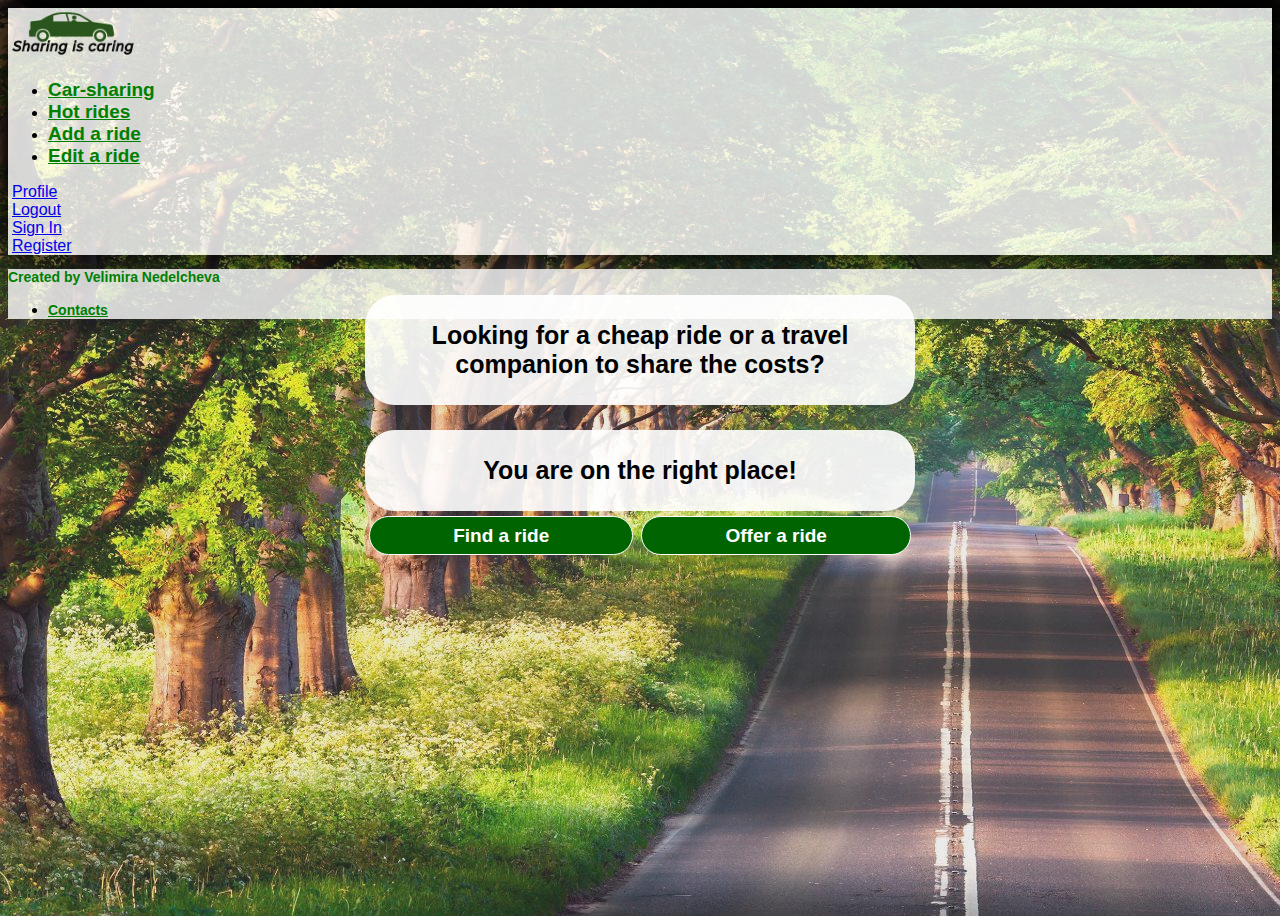
<file: index.html>
<!DOCTYPE html>
<html lang="en">
<head>
    <meta charset="UTF-8">
    <meta http-equiv="X-UA-Compatible" content="IE=edge">
    <meta name="viewport" content="width=device-width, initial-scale=1.0">
    <title>Sharing is caring</title>
    <link href="https://cdn.jsdelivr.net/npm/bootstrap@5.1.3/dist/css/bootstrap.min.css" rel="stylesheet" integrity="sha384-1BmE4kWBq78iYhFldvKuhfTAU6auU8tT94WrHftjDbrCEXSU1oBoqyl2QvZ6jIW3" crossorigin="anonymous">
    <script src="https://cdn.jsdelivr.net/npm/bootstrap@5.1.3/dist/js/bootstrap.bundle.min.js" integrity="sha384-ka7Sk0Gln4gmtz2MlQnikT1wXgYsOg+OMhuP+IlRH9sENBO0LRn5q+8nbTov4+1p" crossorigin="anonymous"></script>
    <link rel="stylesheet" href="style.css">
</head>
<body>
    <!-- A grey horizontal navbar that becomes vertical on small screens -->
    <nav class="navbar navbar-expand-sm bg-light nav">
        <div class="container-fluid">
            <a class="navbar-brand" href="/"><img class="logo" src="/images/LogoMakr-0XtCaB.png" alt=""></a>
        <ul class="navbar-nav">
          <li class="nav-item">
            <a class="nav-link" href="/all-rides.html">Car-sharing</a>
          </li>
          <li class="nav-item">
            <a class="nav-link" href="/hot-rides.html">Hot rides</a>
          </li>
          <li class="nav-item">
            <a class="nav-link" href="/add-ride.html">Add a ride</a>
          </li>
          <li class="nav-item">
            <a class="nav-link" href="/edit-ride.html">Edit a ride</a>
          </li>
          </ul>
            <div class="navbar-nav top-buttons">
              <div class="nav-item-button">
                <a class="btn btn-success" href="/profile.html">Profile</a>  
              </div>
              <div class="nav-item-button">
                <a class="btn btn-success" href="/login.html">Logout</a>  
              </div>
                <div class="nav-item-button">
                  <a class="btn btn-success" href="/login.html">Sign In</a>  
                </div>
                <div class="nav-item-button">
                  <a class="btn btn-success"  href="/register.html">Register</a>  
                </div>
                
            </div>
        </div> 
      </nav>

      <main>
        <div class="main-home">
          <div class="main-content">
            <h1 class="home-main">Looking for a cheap ride or a travel companion to share the costs?</h1>
            <h3 class="home-main">You are on the right place!</h3>
            <div class="main-content-buttons">
            <div class="home-main-button">
              <a class="nav-link-main" href="/all-rides.html">Find a ride</a></div>
            <div class="home-main-button">
              <a class="nav-link-main" href="/add-ride.html">Offer a ride</a></div>
            </div>
          </div>
        </div>
            
      </main>

      <nav class="navbar navbar-expand-sm bg-light fixed-bottom footer">
        <div class="container-fluid">
            <p class="navbar-nav nav-item nav-link footer-text">Created by Velimira Nedelcheva</p>
        <ul class="navbar-nav">
          <li class="nav-item">
            <a class="nav-link footer-text" href="/contact.html">Contacts</a>
          </li>
          </ul>
        </div>
      </nav>
</body>
</html>
</file>
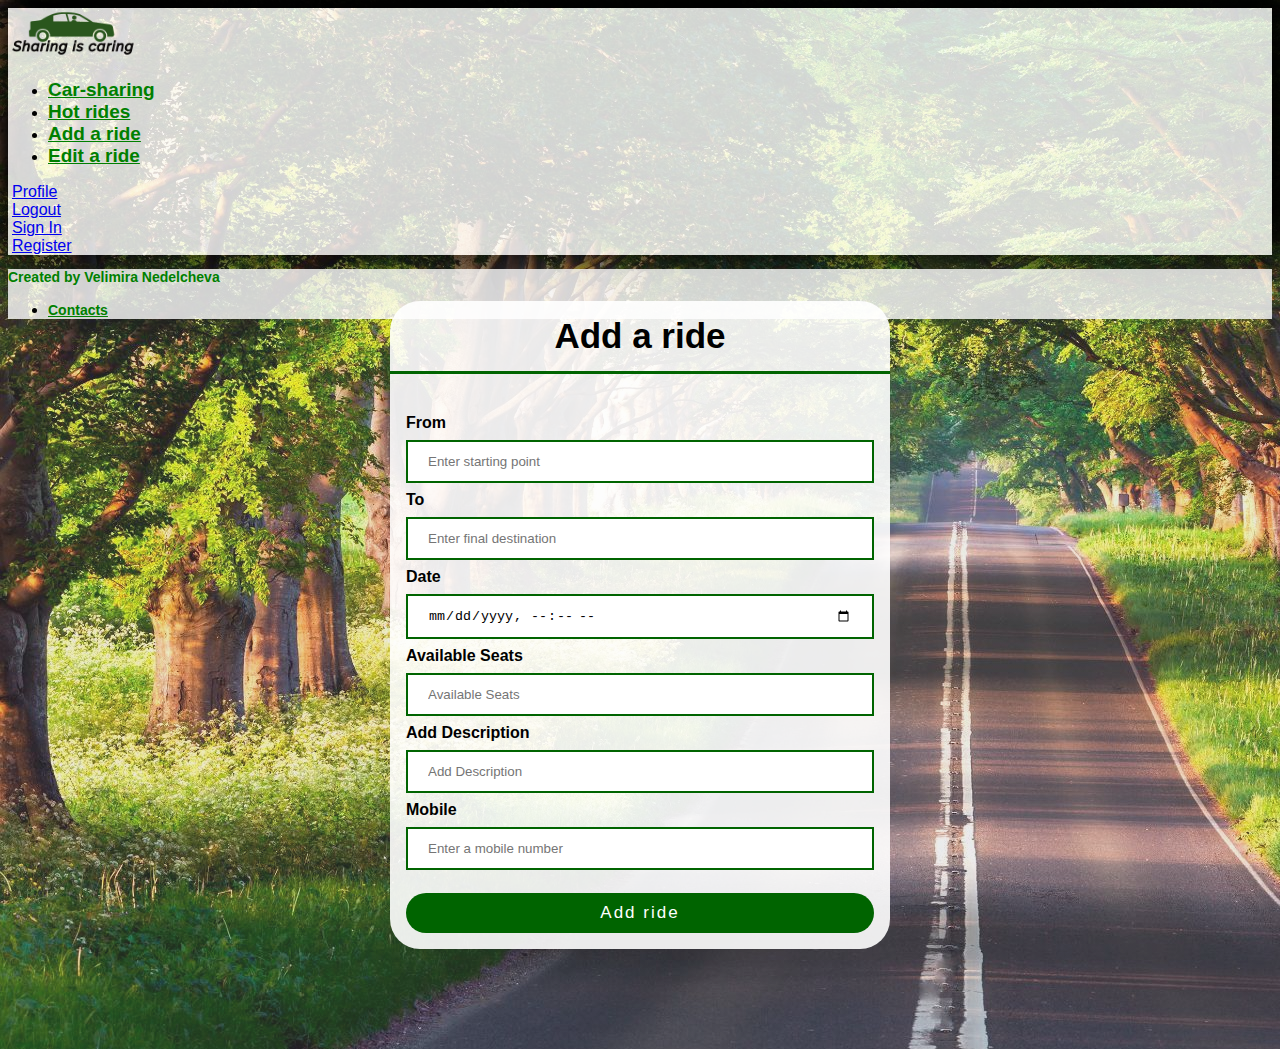
<file: add-ride.html>
<!DOCTYPE html>
<html lang="en">
<head>
    <meta charset="UTF-8">
    <meta http-equiv="X-UA-Compatible" content="IE=edge">
    <meta name="viewport" content="width=device-width, initial-scale=1.0">
    <title>Sharing is caring</title>
    <link href="https://cdn.jsdelivr.net/npm/bootstrap@5.1.3/dist/css/bootstrap.min.css" rel="stylesheet" integrity="sha384-1BmE4kWBq78iYhFldvKuhfTAU6auU8tT94WrHftjDbrCEXSU1oBoqyl2QvZ6jIW3" crossorigin="anonymous">
    <script src="https://cdn.jsdelivr.net/npm/bootstrap@5.1.3/dist/js/bootstrap.bundle.min.js" integrity="sha384-ka7Sk0Gln4gmtz2MlQnikT1wXgYsOg+OMhuP+IlRH9sENBO0LRn5q+8nbTov4+1p" crossorigin="anonymous"></script>
    <link rel="stylesheet" href="style.css">
</head>
<body>
    <!-- A grey horizontal navbar that becomes vertical on small screens -->
    <nav class="navbar navbar-expand-sm bg-light nav">
        <div class="container-fluid">
            <a class="navbar-brand" href="/"><img class="logo" src="/images/LogoMakr-0XtCaB.png" alt=""></a>
        <ul class="navbar-nav">
            <li class="nav-item">
                <a class="nav-link" href="/all-rides.html">Car-sharing</a>
              </li>
              <li class="nav-item">
                <a class="nav-link" href="/hot-rides.html">Hot rides</a>
              </li>
              <li class="nav-item">
                <a class="nav-link" href="/add-ride.html">Add a ride</a>
              </li>
              <li class="nav-item">
                <a class="nav-link" href="/edit-ride.html">Edit a ride</a>
              </li>
          </ul>
            <div class="navbar-nav top-buttons">
                <div class="nav-item-button">
                    <a class="btn btn-success" href="/profile.html">Profile</a>  
                  </div>
                  <div class="nav-item-button">
                    <a class="btn btn-success" href="/login.html">Logout</a>  
                  </div>
                <div class="nav-item-button">
                  <a class="btn btn-success" href="/login.html">Sign In</a>  
                </div>
                <div class="nav-item-button">
                  <a class="btn btn-success"  href="/register.html">Register</a>  
                </div>
                
            </div>
        </div> 
      </nav>

      <main>
        <div class="main-home">
          <form action="action_page.php" method="post">
            <h1 class="title">Add a ride</h1>
              <div class="container">
                <label for="from"><b>From</b></label>
                <input type="text" placeholder="Enter starting point" name="from" required>
            
                <label for="to"><b>To</b></label>
                <input type="text" placeholder="Enter final destination" name="to" required>

                <label for="date"><b>Date</b></label>
                <input type="datetime-local" name="date" required>

                <label for="seats"><b>Available Seats</b></label>
                <input type="number" placeholder="Available Seats" name="seats" required>

                <label for="description"><b>Add Description</b></label>
                <input type="text" placeholder="Add Description" name="description" required>

                <label for="mobile"><b>Mobile</b></label>
                <input type="text" placeholder="Enter a mobile number" name="mobile" required>
            
                <button class="button-submit" type="submit">Add ride</button>
            </form>
        </div>
          
    </main>

      <nav class="navbar navbar-expand-sm bg-light fixed-bottom footer">
        <div class="container-fluid">
            <p class="navbar-nav nav-item nav-link footer-text">Created by Velimira Nedelcheva</p>
        <ul class="navbar-nav">
          <li class="nav-item">
            <a class="nav-link footer-text" href="/contact.html">Contacts</a>
          </li>
          </ul>
        </div>
      </nav>
</body>
</html>
</file>
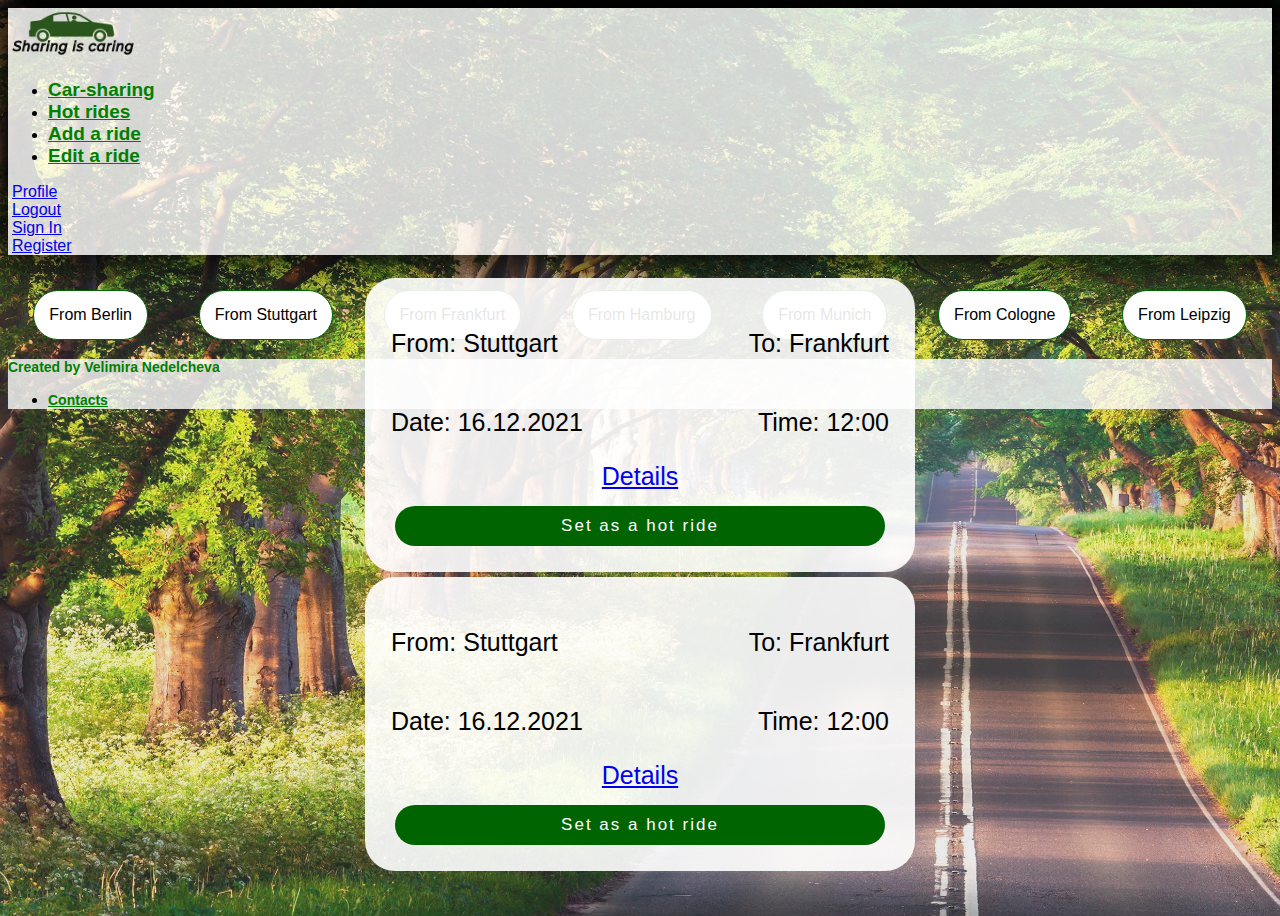
<file: all-rides.html>
<!DOCTYPE html>
<html lang="en">

<head>
    <meta charset="UTF-8">
    <meta http-equiv="X-UA-Compatible" content="IE=edge">
    <meta name="viewport" content="width=device-width, initial-scale=1.0">
    <title>Sharing is caring</title>
    <link href="https://cdn.jsdelivr.net/npm/bootstrap@5.1.3/dist/css/bootstrap.min.css" rel="stylesheet"
        integrity="sha384-1BmE4kWBq78iYhFldvKuhfTAU6auU8tT94WrHftjDbrCEXSU1oBoqyl2QvZ6jIW3" crossorigin="anonymous">
    <script src="https://cdn.jsdelivr.net/npm/bootstrap@5.1.3/dist/js/bootstrap.bundle.min.js"
        integrity="sha384-ka7Sk0Gln4gmtz2MlQnikT1wXgYsOg+OMhuP+IlRH9sENBO0LRn5q+8nbTov4+1p"
        crossorigin="anonymous"></script>
    <link rel="stylesheet" href="style.css">
</head>

<body>
    <!-- A grey horizontal navbar that becomes vertical on small screens -->
    <nav class="navbar navbar-expand-sm bg-light nav">
        <div class="container-fluid">
            <a class="navbar-brand" href="/"><img class="logo" src="/images/LogoMakr-0XtCaB.png" alt=""></a>
            <ul class="navbar-nav">
                <li class="nav-item">
                    <a class="nav-link" href="/all-rides.html">Car-sharing</a>
                </li>
                <li class="nav-item">
                    <a class="nav-link" href="/hot-rides.html">Hot rides</a>
                  </li>
                <li class="nav-item">
                    <a class="nav-link" href="/add-ride.html">Add a ride</a>
                </li>
                <li class="nav-item">
                    <a class="nav-link" href="/edit-ride.html">Edit a ride</a>
                </li>
            </ul>
            <div class="navbar-nav top-buttons">
                <div class="nav-item-button">
                    <a class="btn btn-success" href="/profile.html">Profile</a>
                </div>
                <div class="nav-item-button">
                    <a class="btn btn-success" href="/login.html">Logout</a>
                </div>
                <div class="nav-item-button">
                    <a class="btn btn-success" href="/login.html">Sign In</a>
                </div>
                <div class="nav-item-button">
                    <a class="btn btn-success" href="/register.html">Register</a>
                </div>

            </div>
        </div>
    </nav>

    <main>
        <div class="main-categiries">
            <div class="cat">From Berlin</div>
            <div class="cat">From Stuttgart</div>
            <div class="cat">From Frankfurt</div>
            <div class="cat">From Hamburg</div>
            <div class="cat">From Munich</div>
            <div class="cat">From Cologne</div>
            <div class="cat">From Leipzig</div>
        </div>
        <div class="main-home">

            <div class="main-content">
                <div class="home-main">
                    <div class="direction">
                        <p>From: Stuttgart </p>
                        <p>To: Frankfurt</p>
                    </div>
                    <div class="direction">
                        <p>Date: 16.12.2021</p>
                        <p>Time: 12:00</p>
                    </div>
                    <div class="nav-item-button">
                        <a class="btn btn-success" href="/details.html">Details</a>
                        <button class="button-submit" type="submit">Set as a hot ride</button>
                    </div>
                </div>
                <div class="home-main">
                    <div class="direction">
                        <p>From: Stuttgart </p>
                        <p>To: Frankfurt</p>
                    </div>
                    <div class="direction">
                        <p>Date: 16.12.2021</p>
                        <p>Time: 12:00</p>
                    </div>
                    <div class="nav-item-button">
                        <a class="btn btn-success" href="/details.html">Details</a>
                        <button class="button-submit" type="submit">Set as a hot ride</button>
                    </div>
                </div>
            </div>
        </div>

    </main>

    <nav class="navbar navbar-expand-sm bg-light fixed-bottom footer">
        <div class="container-fluid">
            <p class="navbar-nav nav-item nav-link footer-text">Created by Velimira Nedelcheva</p>
            <ul class="navbar-nav">
                <li class="nav-item">
                    <a class="nav-link footer-text" href="/contact.html">Contacts</a>
                </li>
            </ul>
        </div>
    </nav>
</body>

</html>
</file>
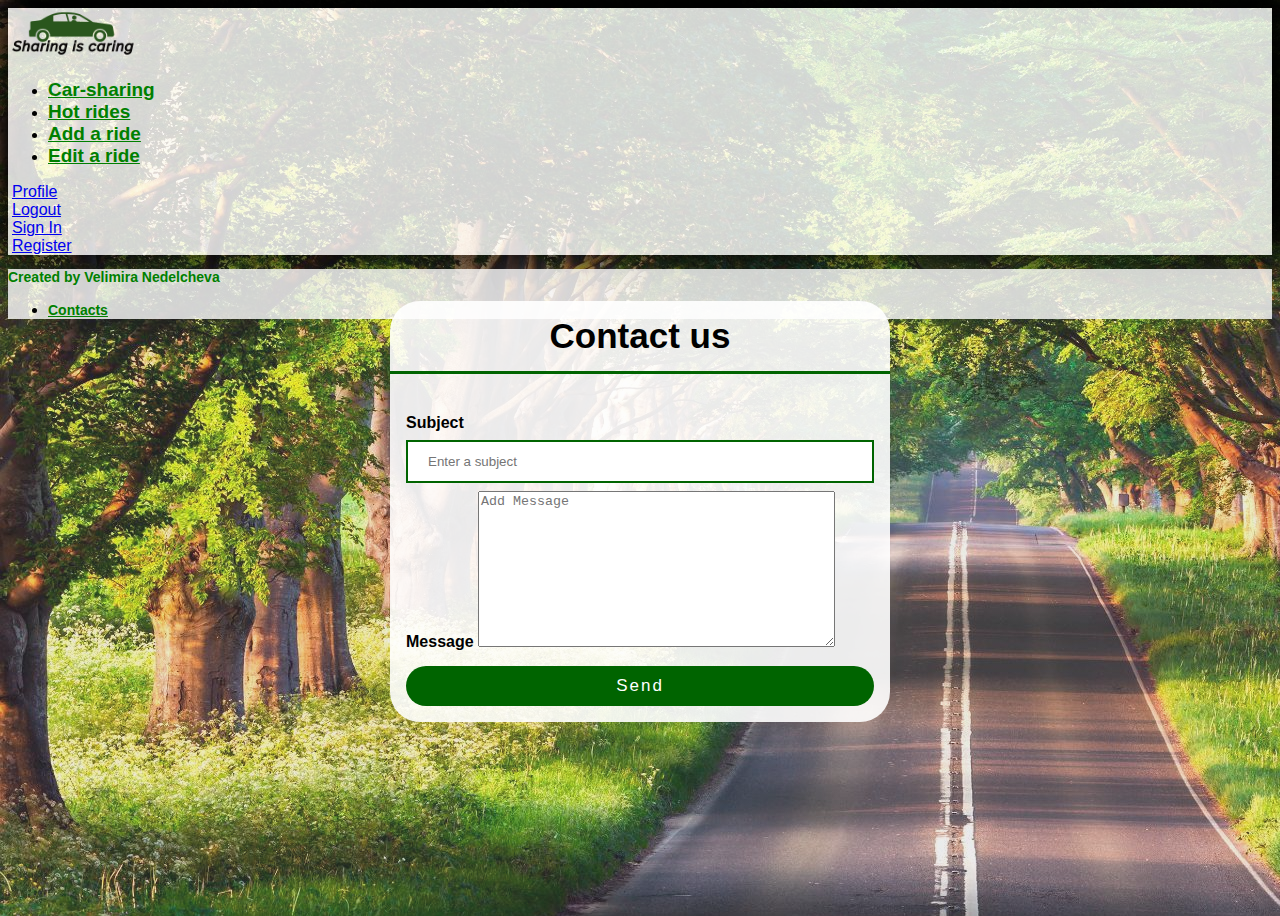
<file: contact.html>
<!DOCTYPE html>
<html lang="en">
<head>
    <meta charset="UTF-8">
    <meta http-equiv="X-UA-Compatible" content="IE=edge">
    <meta name="viewport" content="width=device-width, initial-scale=1.0">
    <title>Sharing is caring</title>
    <link href="https://cdn.jsdelivr.net/npm/bootstrap@5.1.3/dist/css/bootstrap.min.css" rel="stylesheet" integrity="sha384-1BmE4kWBq78iYhFldvKuhfTAU6auU8tT94WrHftjDbrCEXSU1oBoqyl2QvZ6jIW3" crossorigin="anonymous">
    <script src="https://cdn.jsdelivr.net/npm/bootstrap@5.1.3/dist/js/bootstrap.bundle.min.js" integrity="sha384-ka7Sk0Gln4gmtz2MlQnikT1wXgYsOg+OMhuP+IlRH9sENBO0LRn5q+8nbTov4+1p" crossorigin="anonymous"></script>
    <link rel="stylesheet" href="style.css">
</head>
<body>
    <!-- A grey horizontal navbar that becomes vertical on small screens -->
    <nav class="navbar navbar-expand-sm bg-light nav">
        <div class="container-fluid">
            <a class="navbar-brand" href="/"><img class="logo" src="/images/LogoMakr-0XtCaB.png" alt=""></a>
        <ul class="navbar-nav">
            <li class="nav-item">
                <a class="nav-link" href="/all-rides.html">Car-sharing</a>
              </li>
              <li class="nav-item">
                <a class="nav-link" href="/hot-rides.html">Hot rides</a>
              </li>
              <li class="nav-item">
                <a class="nav-link" href="/add-ride.html">Add a ride</a>
              </li>
              <li class="nav-item">
                <a class="nav-link" href="/edit-ride.html">Edit a ride</a>
              </li>
          </ul>
            <div class="navbar-nav top-buttons"><div class="nav-item-button">
                <a class="btn btn-success" href="/profile.html">Profile</a>  
              </div>
              <div class="nav-item-button">
                <a class="btn btn-success" href="/login.html">Logout</a>  
              </div>
                <div class="nav-item-button">
                  <a class="btn btn-success" href="/login.html">Sign In</a>  
                </div>
                <div class="nav-item-button">
                  <a class="btn btn-success"  href="/register.html">Register</a>  
                </div>
                
            </div>
        </div> 
      </nav>

      <main>
        <div class="main-home">
          <form action="action_page.php" method="post">
            <h1 class="title">Contact us</h1>
              <div class="container">
                <label for="subject"><b>Subject</b></label>
                <input type="text" placeholder="Enter a subject" name="subject" required>

                <label for="message"><b>Message</b></label>
                <textarea name="message" cols="42" rows="10" placeholder="Add Message"></textarea>
            
                <button class="button-submit" type="submit">Send</button>
            </form>
        </div>
          
    </main>

      <nav class="navbar navbar-expand-sm bg-light fixed-bottom footer">
        <div class="container-fluid">
            <p class="navbar-nav nav-item nav-link footer-text">Created by Velimira Nedelcheva</p>
        <ul class="navbar-nav">
          <li class="nav-item">
            <a class="nav-link footer-text" href="/contact.html">Contacts</a>
          </li>
          </ul>
        </div>
      </nav>
</body>
</html>
</file>
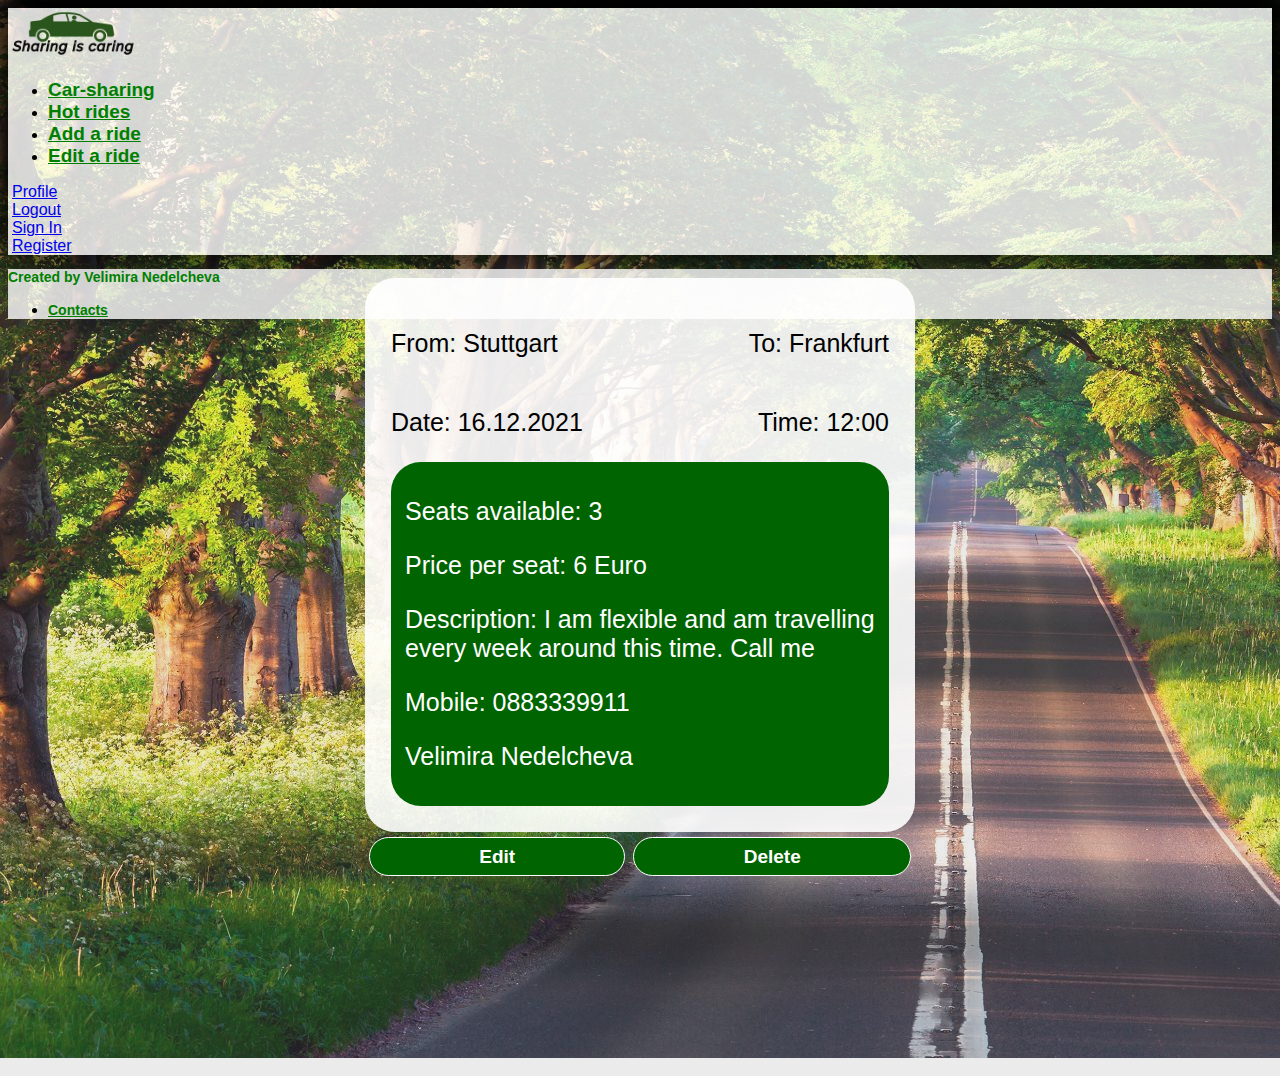
<file: details.html>
<!DOCTYPE html>
<html lang="en">

<head>
    <meta charset="UTF-8">
    <meta http-equiv="X-UA-Compatible" content="IE=edge">
    <meta name="viewport" content="width=device-width, initial-scale=1.0">
    <title>Sharing is caring</title>
    <link href="https://cdn.jsdelivr.net/npm/bootstrap@5.1.3/dist/css/bootstrap.min.css" rel="stylesheet"
        integrity="sha384-1BmE4kWBq78iYhFldvKuhfTAU6auU8tT94WrHftjDbrCEXSU1oBoqyl2QvZ6jIW3" crossorigin="anonymous">
    <script src="https://cdn.jsdelivr.net/npm/bootstrap@5.1.3/dist/js/bootstrap.bundle.min.js"
        integrity="sha384-ka7Sk0Gln4gmtz2MlQnikT1wXgYsOg+OMhuP+IlRH9sENBO0LRn5q+8nbTov4+1p"
        crossorigin="anonymous"></script>
    <link rel="stylesheet" href="style.css">
</head>

<body>
    <!-- A grey horizontal navbar that becomes vertical on small screens -->
    <nav class="navbar navbar-expand-sm bg-light nav">
        <div class="container-fluid">
            <a class="navbar-brand" href="/"><img class="logo" src="/images/LogoMakr-0XtCaB.png" alt=""></a>
            <ul class="navbar-nav">
                <li class="nav-item">
                    <a class="nav-link" href="/all-rides.html">Car-sharing</a>
                </li>
                <li class="nav-item">
                    <a class="nav-link" href="/hot-rides.html">Hot rides</a>
                  </li>
                <li class="nav-item">
                    <a class="nav-link" href="/add-ride.html">Add a ride</a>
                </li>
                <li class="nav-item">
                    <a class="nav-link" href="/edit-ride.html">Edit a ride</a>
                </li>
            </ul>
            <div class="navbar-nav top-buttons">
                <div class="nav-item-button">
                    <a class="btn btn-success" href="/profile.html">Profile</a>
                </div>
                <div class="nav-item-button">
                    <a class="btn btn-success" href="/login.html">Logout</a>
                </div>
                <div class="nav-item-button">
                    <a class="btn btn-success" href="/login.html">Sign In</a>
                </div>
                <div class="nav-item-button">
                    <a class="btn btn-success" href="/register.html">Register</a>
                </div>

            </div>
        </div>
    </nav>

    <main>
        <div class="main-home">
            <div class="main-content">
                <div class="home-main">
                    <div>
                        
                    </div>
                    <div class="direction">
                        <p>From: Stuttgart </p>
                        <p>To: Frankfurt</p>
                    </div>
                    <div class="direction">
                        <p>Date: 16.12.2021</p>
                        <p>Time: 12:00</p>
                    </div>
                    <div class="details">
                        <p>Seats available: 3</p>
                        <p>Price per seat: 6 Euro</p>
                        <p>Description: I am flexible and am travelling every week around this time. Call me</p>
                        <p>Mobile: 0883339911</p>
                        <p>Velimira Nedelcheva</p>
                    </div>

                </div>
                <div class="main-content-buttons">
                    <div class="home-main-button">
                      <a class="nav-link-main" href="/edit-ride.html">Edit</a></div>
                    <div class="home-main-button">
                      <a class="nav-link-main" href="/add-ride.html">Delete</a></div>
                    </div>
                  </div>
            </div>
        </div>

        <nav class="navbar navbar-expand-sm bg-light fixed-bottom footer">
            <div class="container-fluid">
                <p class="navbar-nav nav-item nav-link footer-text">Created by Velimira Nedelcheva</p>
                <ul class="navbar-nav">
                    <li class="nav-item">
                        <a class="nav-link footer-text" href="/contact.html">Contacts</a>
                    </li>
                </ul>
            </div>
        </nav>
</body>

</html>
</file>
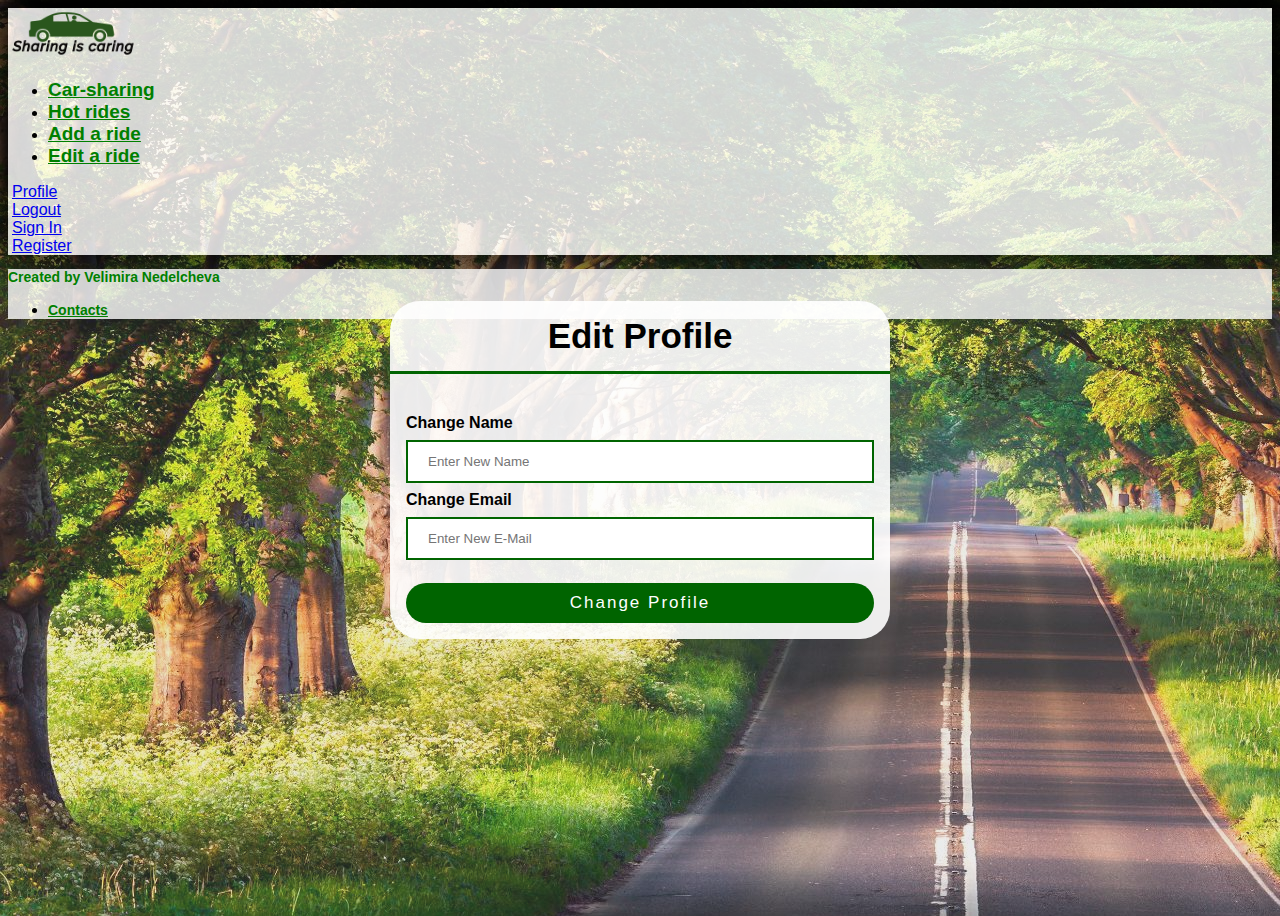
<file: edit-profile.html>
<!DOCTYPE html>
<html lang="en">
<head>
    <meta charset="UTF-8">
    <meta http-equiv="X-UA-Compatible" content="IE=edge">
    <meta name="viewport" content="width=device-width, initial-scale=1.0">
    <title>Sharing is caring</title>
    <link href="https://cdn.jsdelivr.net/npm/bootstrap@5.1.3/dist/css/bootstrap.min.css" rel="stylesheet" integrity="sha384-1BmE4kWBq78iYhFldvKuhfTAU6auU8tT94WrHftjDbrCEXSU1oBoqyl2QvZ6jIW3" crossorigin="anonymous">
    <script src="https://cdn.jsdelivr.net/npm/bootstrap@5.1.3/dist/js/bootstrap.bundle.min.js" integrity="sha384-ka7Sk0Gln4gmtz2MlQnikT1wXgYsOg+OMhuP+IlRH9sENBO0LRn5q+8nbTov4+1p" crossorigin="anonymous"></script>
    <link rel="stylesheet" href="style.css">
</head>
<body>
    <!-- A grey horizontal navbar that becomes vertical on small screens -->
    <nav class="navbar navbar-expand-sm bg-light nav">
        <div class="container-fluid">
            <a class="navbar-brand" href="/"><img class="logo" src="/images/LogoMakr-0XtCaB.png" alt=""></a>
        <ul class="navbar-nav">
          <li class="nav-item">
            <a class="nav-link" href="/all-rides.html">Car-sharing</a>
          </li>
          <li class="nav-item">
            <a class="nav-link" href="/hot-rides.html">Hot rides</a>
          </li>
          <li class="nav-item">
            <a class="nav-link" href="/add-ride.html">Add a ride</a>
          </li>
          <li class="nav-item">
            <a class="nav-link" href="/edit-ride.html">Edit a ride</a>
          </li>
          </ul>
            <div class="navbar-nav top-buttons">
                <div class="nav-item-button">
                    <a class="btn btn-success" href="/profile.html">Profile</a>  
                  </div>
                  <div class="nav-item-button">
                    <a class="btn btn-success" href="/login.html">Logout</a>  
                  </div>
                <div class="nav-item-button">
                  <a class="btn btn-success" href="/login.html">Sign In</a>  
                </div>
                <div class="nav-item-button">
                  <a class="btn btn-success"  href="/register.html">Register</a>  
                </div>
                
            </div>
        </div> 
      </nav>

      <main>
          <div class="main-home">
            <form action="action_page.php" method="post">
              <h1 class="title">Edit Profile</h1>
                <div class="container">
                    <label for="uname"><b>Change Name</b></label>
                    <input type="text" placeholder="Enter New Name" name="uname" >
              
                    <label for="email"><b>Change Email</b></label>
                    <input type="email" placeholder="Enter New E-Mail" name="email" >
              
                  <button class="button-submit" type="submit">Change Profile</button>
              </form>
          </div>
            
      </main>

      <nav class="navbar navbar-expand-sm bg-light fixed-bottom footer">
        <div class="container-fluid">
            <p class="navbar-nav nav-item nav-link footer-text">Created by Velimira Nedelcheva</p>
        <ul class="navbar-nav">
          <li class="nav-item">
            <a class="nav-link footer-text" href="/contact.html">Contacts</a>
          </li>
          </ul>
        </div>
      </nav>
</body>
</html>
</file>
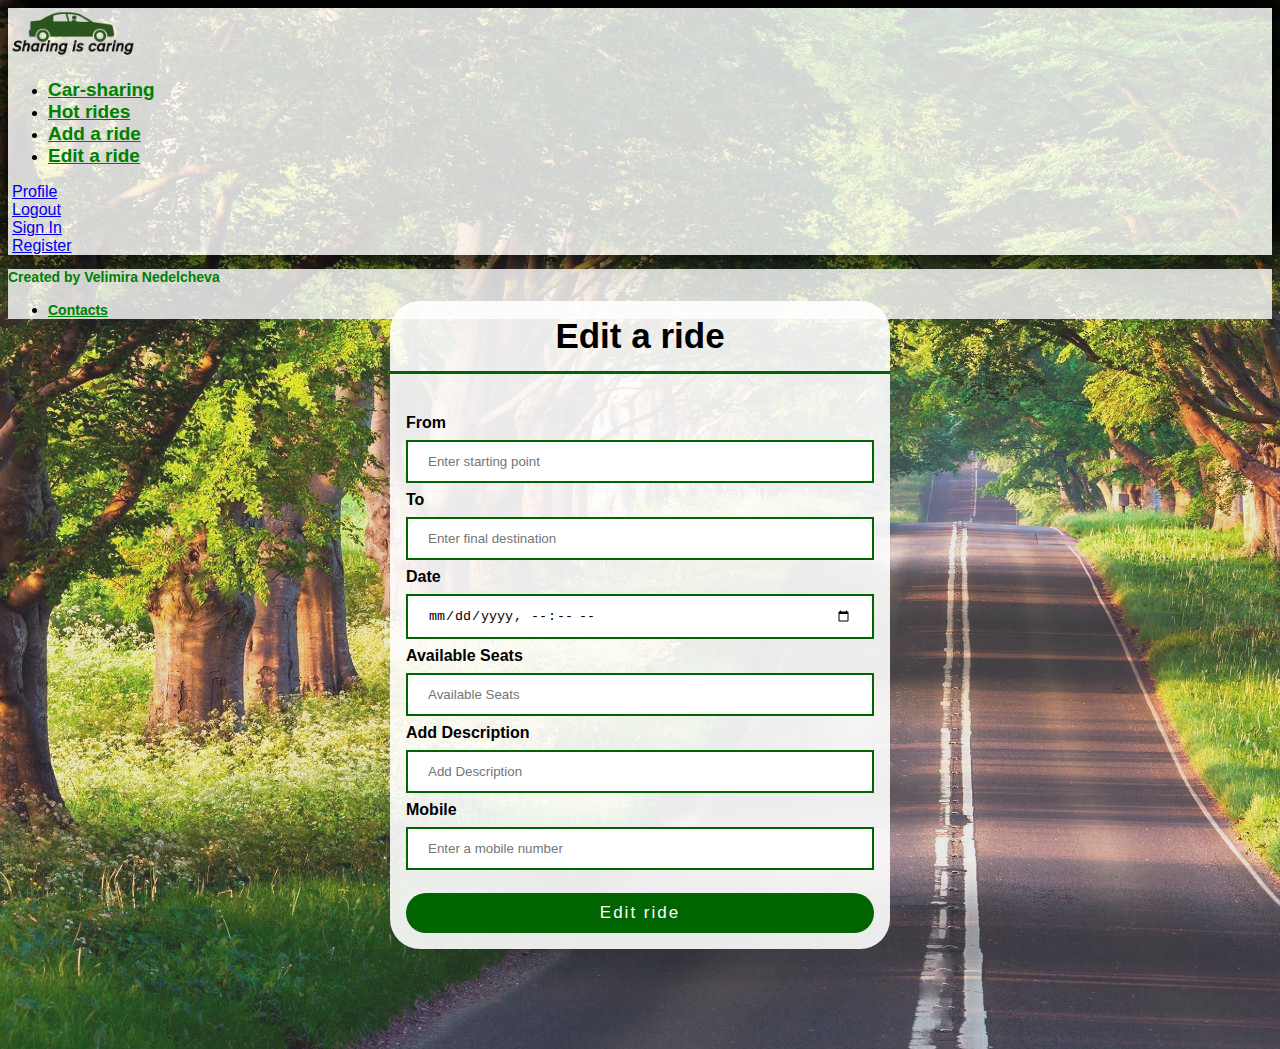
<file: edit-ride.html>
<!DOCTYPE html>
<html lang="en">
<head>
    <meta charset="UTF-8">
    <meta http-equiv="X-UA-Compatible" content="IE=edge">
    <meta name="viewport" content="width=device-width, initial-scale=1.0">
    <title>Sharing is caring</title>
    <link href="https://cdn.jsdelivr.net/npm/bootstrap@5.1.3/dist/css/bootstrap.min.css" rel="stylesheet" integrity="sha384-1BmE4kWBq78iYhFldvKuhfTAU6auU8tT94WrHftjDbrCEXSU1oBoqyl2QvZ6jIW3" crossorigin="anonymous">
    <script src="https://cdn.jsdelivr.net/npm/bootstrap@5.1.3/dist/js/bootstrap.bundle.min.js" integrity="sha384-ka7Sk0Gln4gmtz2MlQnikT1wXgYsOg+OMhuP+IlRH9sENBO0LRn5q+8nbTov4+1p" crossorigin="anonymous"></script>
    <link rel="stylesheet" href="style.css">
</head>
<body>
    <!-- A grey horizontal navbar that becomes vertical on small screens -->
    <nav class="navbar navbar-expand-sm bg-light nav">
        <div class="container-fluid">
            <a class="navbar-brand" href="/"><img class="logo" src="/images/LogoMakr-0XtCaB.png" alt=""></a>
        <ul class="navbar-nav">
            <li class="nav-item">
                <a class="nav-link" href="/all-rides.html">Car-sharing</a>
              </li>
              <li class="nav-item">
                <a class="nav-link" href="/hot-rides.html">Hot rides</a>
              </li>
              <li class="nav-item">
                <a class="nav-link" href="/add-ride.html">Add a ride</a>
              </li>
              <li class="nav-item">
                <a class="nav-link" href="/edit-ride.html">Edit a ride</a>
              </li>
          </ul>
            <div class="navbar-nav top-buttons">
              <div class="nav-item-button">
                <a class="btn btn-success" href="/profile.html">Profile</a>  
              </div>
              <div class="nav-item-button">
                <a class="btn btn-success" href="/login.html">Logout</a>  
              </div>
                <div class="nav-item-button">
                  <a class="btn btn-success" href="/login.html">Sign In</a>  
                </div>
                <div class="nav-item-button">
                  <a class="btn btn-success"  href="/register.html">Register</a>  
                </div>
                
            </div>
        </div> 
      </nav>

      <main>
        <div class="main-home">
          <form action="action_page.php" method="post">
            <h1 class="title">Edit a ride</h1>
              <div class="container">
                <label for="from"><b>From</b></label>
                <input type="text" placeholder="Enter starting point" name="from" required>
            
                <label for="to"><b>To</b></label>
                <input type="text" placeholder="Enter final destination" name="to" required>

                <label for="date"><b>Date</b></label>
                <input type="datetime-local" name="date" required>

                <label for="seats"><b>Available Seats</b></label>
                <input type="number" placeholder="Available Seats" name="seats" required>

                <label for="description"><b>Add Description</b></label>
                <input type="text" placeholder="Add Description" name="description" required>

                <label for="mobile"><b>Mobile</b></label>
                <input type="text" placeholder="Enter a mobile number" name="mobile" required>
            
                <button class="button-submit" type="submit">Edit ride</button>
            </form>
        </div>
          
    </main>

      <nav class="navbar navbar-expand-sm bg-light fixed-bottom footer">
        <div class="container-fluid">
            <p class="navbar-nav nav-item nav-link footer-text">Created by Velimira Nedelcheva</p>
        <ul class="navbar-nav">
          <li class="nav-item">
            <a class="nav-link footer-text" href="/contact.html">Contacts</a>
          </li>
          </ul>
        </div>
      </nav>
</body>
</html>
</file>
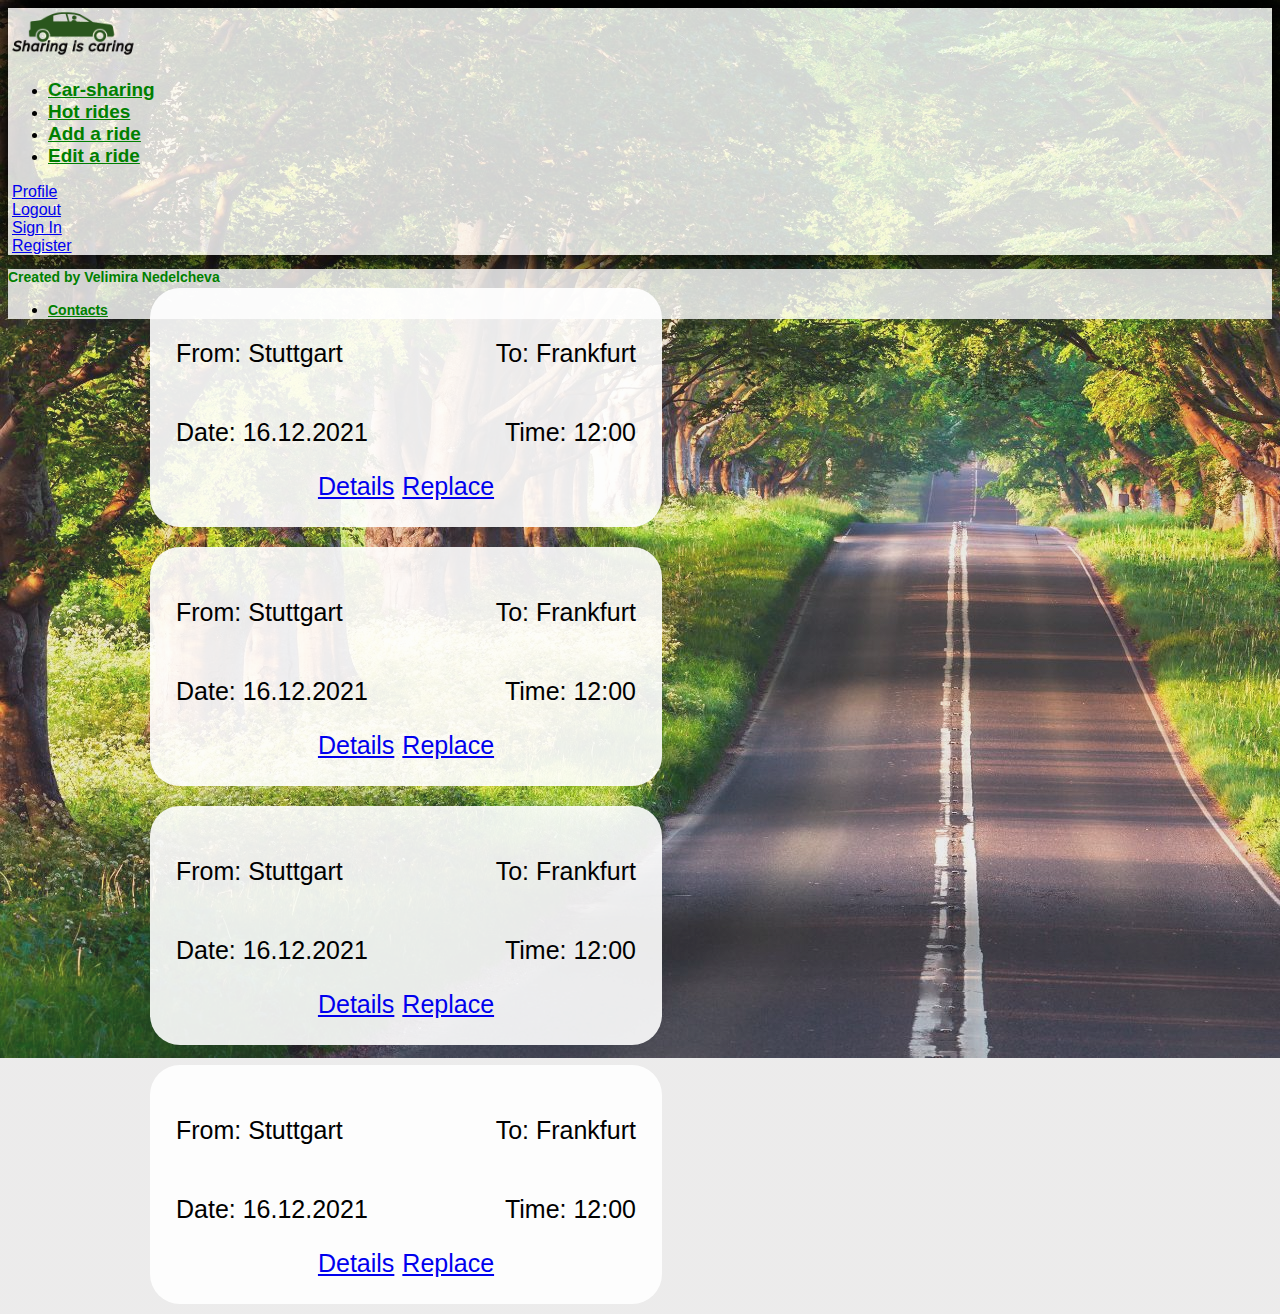
<file: hot-rides.html>
<!DOCTYPE html>
<html lang="en">

<head>
    <meta charset="UTF-8">
    <meta http-equiv="X-UA-Compatible" content="IE=edge">
    <meta name="viewport" content="width=device-width, initial-scale=1.0">
    <title>Sharing is caring</title>
    <link href="https://cdn.jsdelivr.net/npm/bootstrap@5.1.3/dist/css/bootstrap.min.css" rel="stylesheet"
        integrity="sha384-1BmE4kWBq78iYhFldvKuhfTAU6auU8tT94WrHftjDbrCEXSU1oBoqyl2QvZ6jIW3" crossorigin="anonymous">
    <script src="https://cdn.jsdelivr.net/npm/bootstrap@5.1.3/dist/js/bootstrap.bundle.min.js"
        integrity="sha384-ka7Sk0Gln4gmtz2MlQnikT1wXgYsOg+OMhuP+IlRH9sENBO0LRn5q+8nbTov4+1p"
        crossorigin="anonymous"></script>
    <link rel="stylesheet" href="style.css">
</head>

<body>
    <!-- A grey horizontal navbar that becomes vertical on small screens -->
    <nav class="navbar navbar-expand-sm bg-light nav">
        <div class="container-fluid">
            <a class="navbar-brand" href="/"><img class="logo" src="/images/LogoMakr-0XtCaB.png" alt=""></a>
            <ul class="navbar-nav">
                <li class="nav-item">
                    <a class="nav-link" href="/all-rides.html">Car-sharing</a>
                </li>
                <li class="nav-item">
                    <a class="nav-link" href="/hot-rides.html">Hot rides</a>
                </li>
                <li class="nav-item">
                    <a class="nav-link" href="/add-ride.html">Add a ride</a>
                </li>
                <li class="nav-item">
                    <a class="nav-link" href="/edit-ride.html">Edit a ride</a>
                </li>
            </ul>
            <div class="navbar-nav top-buttons">
                <div class="nav-item-button">
                    <a class="btn btn-success" href="/profile.html">Profile</a>
                </div>
                <div class="nav-item-button">
                    <a class="btn btn-success" href="/login.html">Logout</a>
                </div>
                <div class="nav-item-button">
                    <a class="btn btn-success" href="/login.html">Sign In</a>
                </div>
                <div class="nav-item-button">
                    <a class="btn btn-success" href="/register.html">Register</a>
                </div>

            </div>
        </div>
    </nav>

    <main>
        <div class="hot">
            <div class="home-main main-hot">
                <div class="direction">
                    <p>From: Stuttgart </p>
                    <p>To: Frankfurt</p>
                </div>
                <div class="direction">
                    <p>Date: 16.12.2021</p>
                    <p>Time: 12:00</p>
                </div>
                <div class="hot-buttons">
                    <div class="nav-item-button">
                        <a class="btn btn-success" href="/details.html">Details</a>
                    </div>
                    <div class="nav-item-button">
                        <a class="btn btn-success" href="/all-rides.html">Replace</a>
                    </div>
                </div>

            </div>
            <div class="home-main main-hot">
                <div class="direction">
                    <p>From: Stuttgart </p>
                    <p>To: Frankfurt</p>
                </div>
                <div class="direction">
                    <p>Date: 16.12.2021</p>
                    <p>Time: 12:00</p>
                </div>
                <div class="hot-buttons">
                    <div class="nav-item-button">
                        <a class="btn btn-success" href="/details.html">Details</a>
                    </div>
                    <div class="nav-item-button">
                        <a class="btn btn-success" href="/all-rides.html">Replace</a>
                    </div>
                </div>
            </div>
            <div class="home-main main-hot">
                <div class="direction">
                    <p>From: Stuttgart </p>
                    <p>To: Frankfurt</p>
                </div>
                <div class="direction">
                    <p>Date: 16.12.2021</p>
                    <p>Time: 12:00</p>
                </div>
                <div class="hot-buttons">
                    <div class="nav-item-button">
                        <a class="btn btn-success" href="/details.html">Details</a>
                    </div>
                    <div class="nav-item-button">
                        <a class="btn btn-success" href="/all-rides.html">Replace</a>
                    </div>
                </div>
            </div>
            <div class="home-main main-hot">
                <div class="direction">
                    <p>From: Stuttgart </p>
                    <p>To: Frankfurt</p>
                </div>
                <div class="direction">
                    <p>Date: 16.12.2021</p>
                    <p>Time: 12:00</p>
                </div>
                <div class="hot-buttons">
                    <div class="nav-item-button">
                        <a class="btn btn-success" href="/details.html">Details</a>
                    </div>
                    <div class="nav-item-button">
                        <a class="btn btn-success" href="/all-rides.html">Replace</a>
                    </div>
                </div>
            </div>
        </div>

    </main>

    <nav class="navbar navbar-expand-sm bg-light fixed-bottom footer">
        <div class="container-fluid">
            <p class="navbar-nav nav-item nav-link footer-text">Created by Velimira Nedelcheva</p>
            <ul class="navbar-nav">
                <li class="nav-item">
                    <a class="nav-link footer-text" href="/contact.html">Contacts</a>
                </li>
            </ul>
        </div>
    </nav>
</body>

</html>
</file>
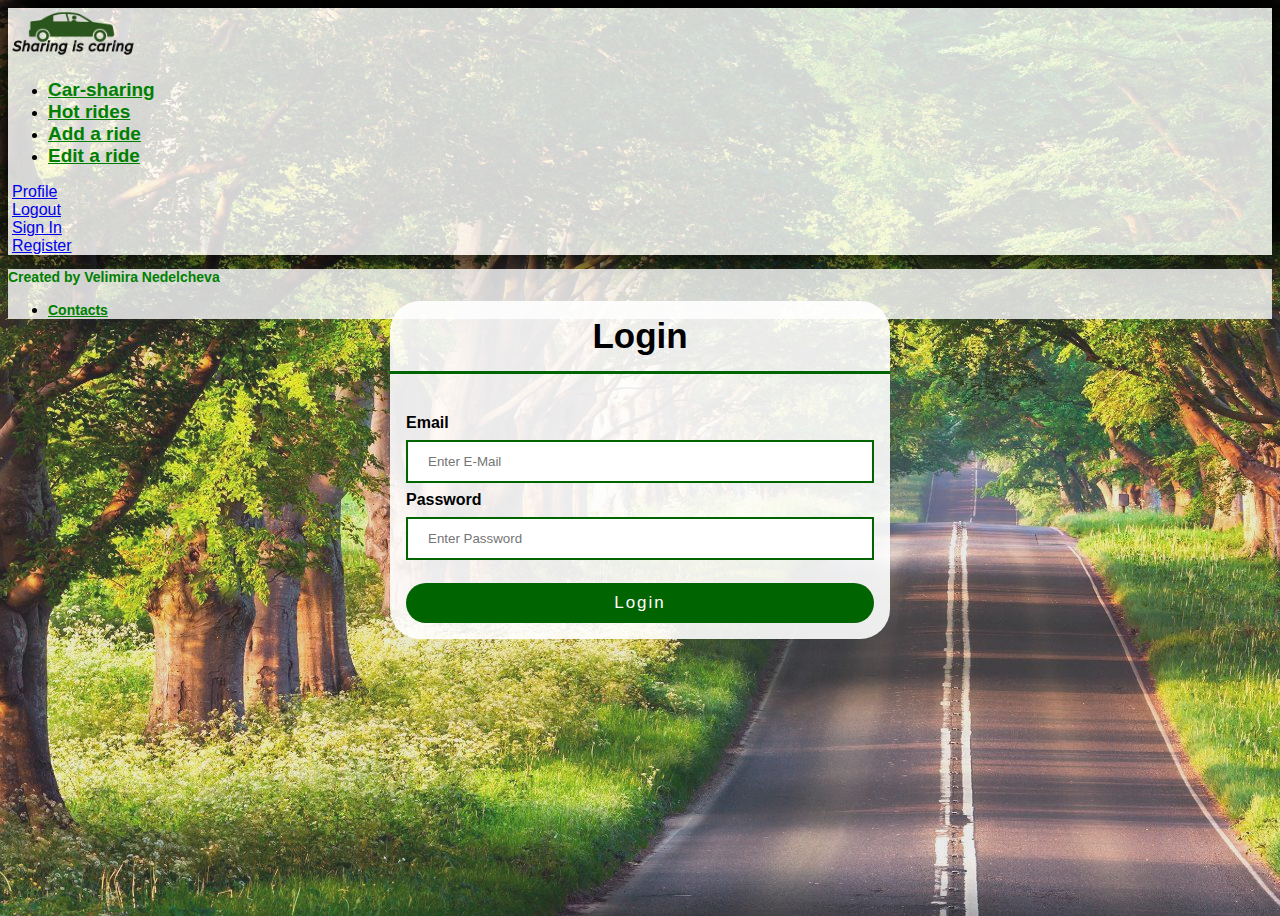
<file: login.html>
<!DOCTYPE html>
<html lang="en">
<head>
    <meta charset="UTF-8">
    <meta http-equiv="X-UA-Compatible" content="IE=edge">
    <meta name="viewport" content="width=device-width, initial-scale=1.0">
    <title>Sharing is caring</title>
    <link href="https://cdn.jsdelivr.net/npm/bootstrap@5.1.3/dist/css/bootstrap.min.css" rel="stylesheet" integrity="sha384-1BmE4kWBq78iYhFldvKuhfTAU6auU8tT94WrHftjDbrCEXSU1oBoqyl2QvZ6jIW3" crossorigin="anonymous">
    <script src="https://cdn.jsdelivr.net/npm/bootstrap@5.1.3/dist/js/bootstrap.bundle.min.js" integrity="sha384-ka7Sk0Gln4gmtz2MlQnikT1wXgYsOg+OMhuP+IlRH9sENBO0LRn5q+8nbTov4+1p" crossorigin="anonymous"></script>
    <link rel="stylesheet" href="style.css">
</head>
<body>
    <!-- A grey horizontal navbar that becomes vertical on small screens -->
    <nav class="navbar navbar-expand-sm bg-light nav">
        <div class="container-fluid">
            <a class="navbar-brand" href="/"><img class="logo" src="/images/LogoMakr-0XtCaB.png" alt=""></a>
        <ul class="navbar-nav">
          <li class="nav-item">
            <a class="nav-link" href="/all-rides.html">Car-sharing</a>
          </li>
          <li class="nav-item">
            <a class="nav-link" href="/hot-rides.html">Hot rides</a>
          </li>
          <li class="nav-item">
            <a class="nav-link" href="/add-ride.html">Add a ride</a>
          </li>
          <li class="nav-item">
            <a class="nav-link" href="/edit-ride.html">Edit a ride</a>
          </li>
          </ul>
            <div class="navbar-nav top-buttons">
                <div class="nav-item-button">
                    <a class="btn btn-success" href="/profile.html">Profile</a>  
                  </div>
                  <div class="nav-item-button">
                    <a class="btn btn-success" href="/login.html">Logout</a>  
                  </div>
                <div class="nav-item-button">
                  <a class="btn btn-success" href="/login.html">Sign In</a>  
                </div>
                <div class="nav-item-button">
                  <a class="btn btn-success"  href="/register.html">Register</a>  
                </div>
                
            </div>
        </div> 
      </nav>

      <main>
          <div class="main-home">
            <form action="action_page.php" method="post">
              <h1 class="title">Login</h1>
                <div class="container">
                  <label for="email"><b>Email</b></label>
                  <input type="email" placeholder="Enter E-Mail" name="email" required>
              
                  <label for="psw"><b>Password</b></label>
                  <input type="password" placeholder="Enter Password" name="psw" required>
              
                  <button class="button-submit" type="submit">Login</button>
              </form>
          </div>
            
      </main>

      <nav class="navbar navbar-expand-sm bg-light fixed-bottom footer">
        <div class="container-fluid">
            <p class="navbar-nav nav-item nav-link footer-text">Created by Velimira Nedelcheva</p>
        <ul class="navbar-nav">
          <li class="nav-item">
            <a class="nav-link footer-text" href="/contact.html">Contacts</a>
          </li>
          </ul>
        </div>
      </nav>
</body>
</html>
</file>
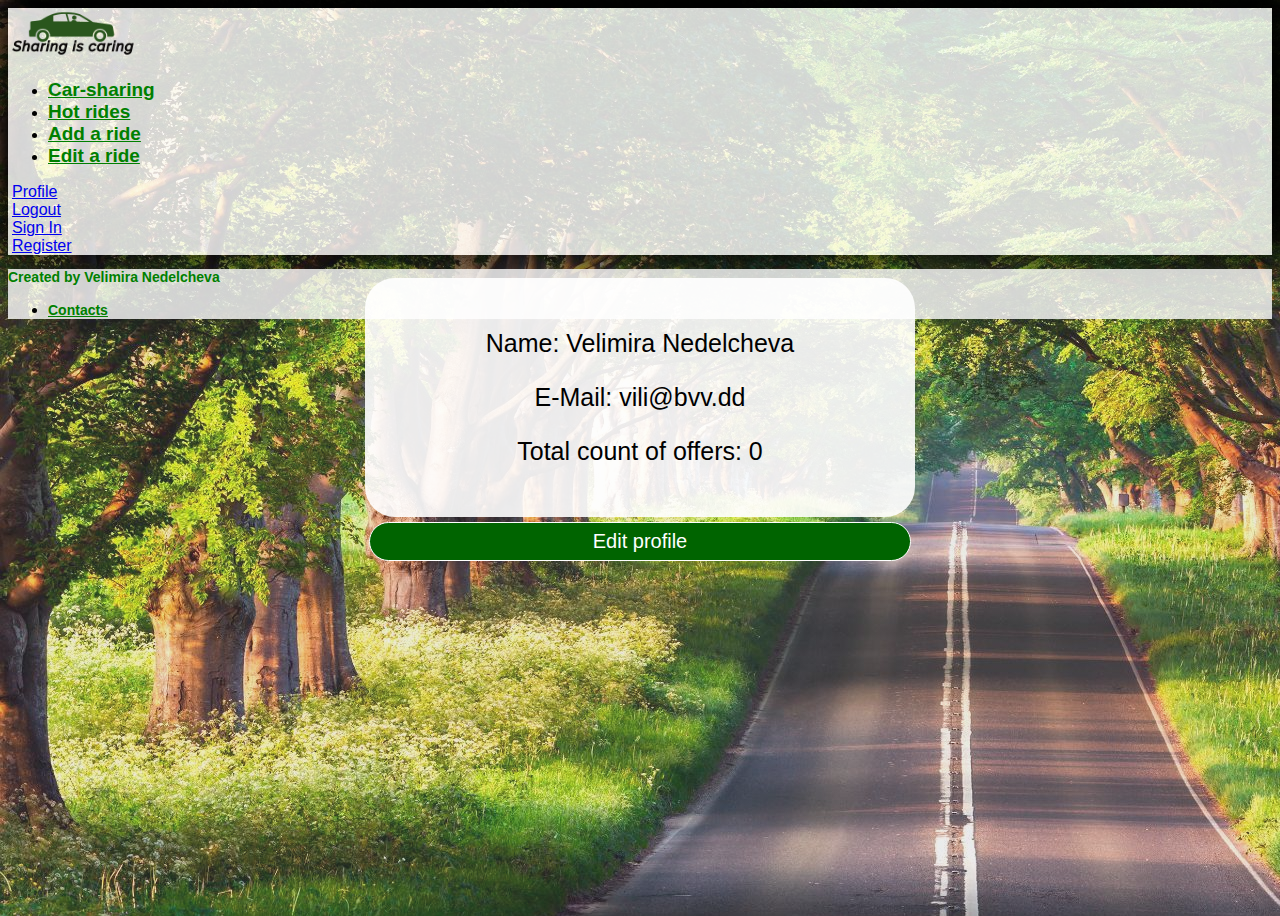
<file: profile.html>
<!DOCTYPE html>
<html lang="en">
<head>
    <meta charset="UTF-8">
    <meta http-equiv="X-UA-Compatible" content="IE=edge">
    <meta name="viewport" content="width=device-width, initial-scale=1.0">
    <title>Sharing is caring</title>
    <link href="https://cdn.jsdelivr.net/npm/bootstrap@5.1.3/dist/css/bootstrap.min.css" rel="stylesheet" integrity="sha384-1BmE4kWBq78iYhFldvKuhfTAU6auU8tT94WrHftjDbrCEXSU1oBoqyl2QvZ6jIW3" crossorigin="anonymous">
    <script src="https://cdn.jsdelivr.net/npm/bootstrap@5.1.3/dist/js/bootstrap.bundle.min.js" integrity="sha384-ka7Sk0Gln4gmtz2MlQnikT1wXgYsOg+OMhuP+IlRH9sENBO0LRn5q+8nbTov4+1p" crossorigin="anonymous"></script>
    <link rel="stylesheet" href="style.css">
</head>
<body>
    <!-- A grey horizontal navbar that becomes vertical on small screens -->
    <nav class="navbar navbar-expand-sm bg-light nav">
        <div class="container-fluid">
            <a class="navbar-brand" href="/"><img class="logo" src="/images/LogoMakr-0XtCaB.png" alt=""></a>
        <ul class="navbar-nav">
          <li class="nav-item">
            <a class="nav-link" href="/all-rides.html">Car-sharing</a>
          </li>
          <li class="nav-item">
            <a class="nav-link" href="/hot-rides.html">Hot rides</a>
          </li>
          <li class="nav-item">
            <a class="nav-link" href="/add-ride.html">Add a ride</a>
          </li>
          <li class="nav-item">
            <a class="nav-link" href="/edit-profile.html">Edit a ride</a>
          </li>
          </ul>
            <div class="navbar-nav top-buttons">
              <div class="nav-item-button">
                <a class="btn btn-success" href="/profile.html">Profile</a>  
              </div>
              <div class="nav-item-button">
                <a class="btn btn-success" href="/login.html">Logout</a>  
              </div>
                <div class="nav-item-button">
                  <a class="btn btn-success" href="/login.html">Sign In</a>  
                </div>
                <div class="nav-item-button">
                  <a class="btn btn-success"  href="/register.html">Register</a>  
                </div>
                
            </div>
        </div> 
      </nav>

      <main>
        <div class="main-home">
          <div class="main-content">
            <div class="home-main">
                <p>Name: Velimira Nedelcheva</p>
                <p>E-Mail: vili@bvv.dd</p>
                <p>Total count of offers: 0</p>
            </div> 
            <div class="main-content-buttons">
            <a class="home-main-button edit-profile"  href="/edit-profile.html">Edit profile</a>
            </div>
          </div>
        </div>
            
      </main>

      <nav class="navbar navbar-expand-sm bg-light fixed-bottom footer">
        <div class="container-fluid">
            <p class="navbar-nav nav-item nav-link footer-text">Created by Velimira Nedelcheva</p>
        <ul class="navbar-nav">
          <li class="nav-item">
            <a class="nav-link footer-text" href="/contact.html">Contacts</a>
          </li>
          </ul>
        </div>
      </nav>
</body>
</html>
</file>
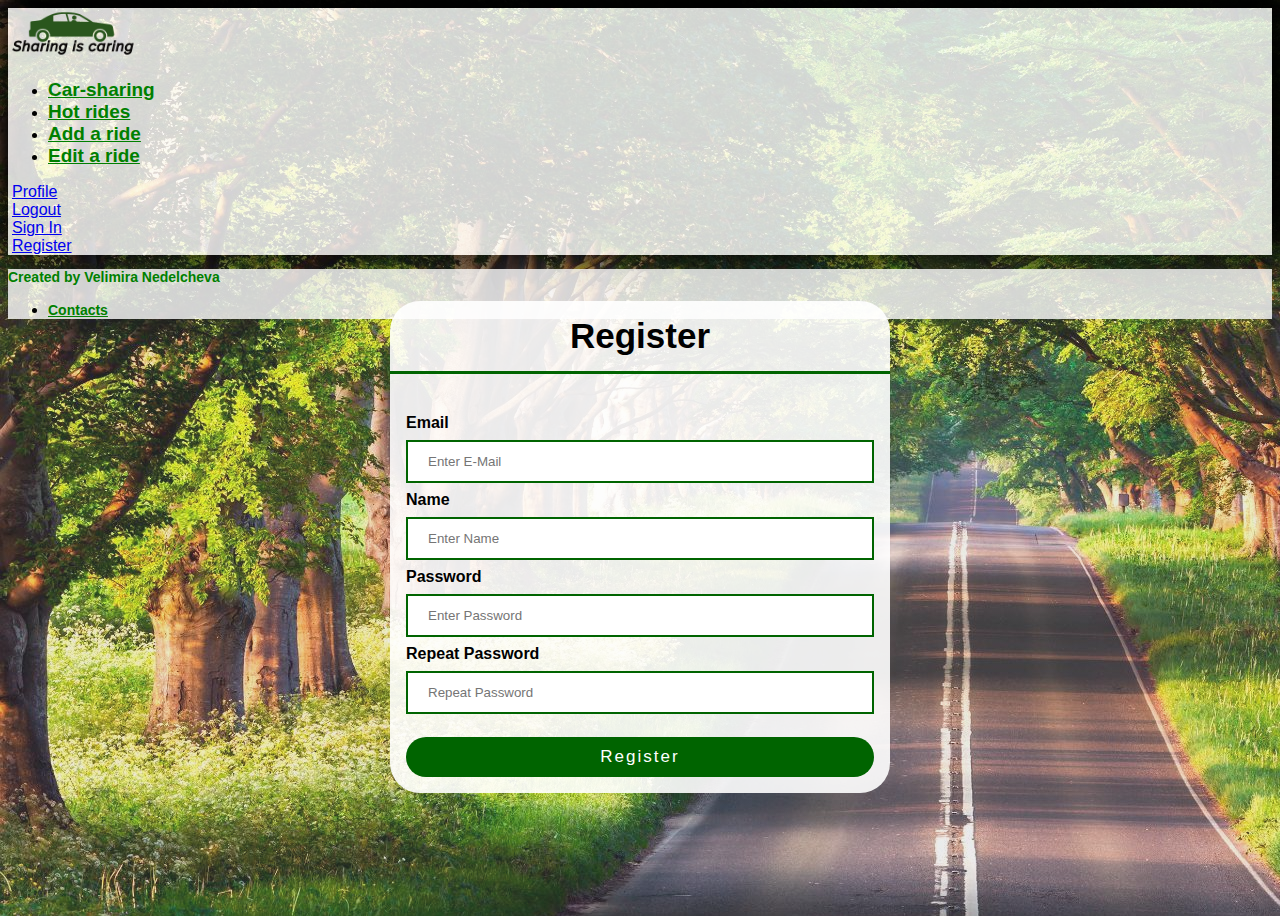
<file: register.html>
<!DOCTYPE html>
<html lang="en">
<head>
    <meta charset="UTF-8">
    <meta http-equiv="X-UA-Compatible" content="IE=edge">
    <meta name="viewport" content="width=device-width, initial-scale=1.0">
    <title>Sharing is caring</title>
    <link href="https://cdn.jsdelivr.net/npm/bootstrap@5.1.3/dist/css/bootstrap.min.css" rel="stylesheet" integrity="sha384-1BmE4kWBq78iYhFldvKuhfTAU6auU8tT94WrHftjDbrCEXSU1oBoqyl2QvZ6jIW3" crossorigin="anonymous">
    <script src="https://cdn.jsdelivr.net/npm/bootstrap@5.1.3/dist/js/bootstrap.bundle.min.js" integrity="sha384-ka7Sk0Gln4gmtz2MlQnikT1wXgYsOg+OMhuP+IlRH9sENBO0LRn5q+8nbTov4+1p" crossorigin="anonymous"></script>
    <link rel="stylesheet" href="style.css">
</head>
<body>
    <!-- A grey horizontal navbar that becomes vertical on small screens -->
    <nav class="navbar navbar-expand-sm bg-light nav">
        <div class="container-fluid">
            <a class="navbar-brand" href="/"><img class="logo" src="/images/LogoMakr-0XtCaB.png" alt=""></a>
        <ul class="navbar-nav">
            <li class="nav-item">
                <a class="nav-link" href="/all-rides.html">Car-sharing</a>
              </li>
              <li class="nav-item">
                <a class="nav-link" href="/hot-rides.html">Hot rides</a>
              </li>
              <li class="nav-item">
                <a class="nav-link" href="/add-ride.html">Add a ride</a>
              </li>
              <li class="nav-item">
                <a class="nav-link" href="/edit-ride.html">Edit a ride</a>
              </li>
          </ul>
            <div class="navbar-nav top-buttons">
              <div class="nav-item-button">
                <a class="btn btn-success" href="/profile.html">Profile</a>  
              </div>
              <div class="nav-item-button">
                <a class="btn btn-success" href="/login.html">Logout</a>  
              </div>
                <div class="nav-item-button">
                  <a class="btn btn-success" href="/login.html">Sign In</a>  
                </div>
                <div class="nav-item-button">
                  <a class="btn btn-success"  href="/register.html">Register</a>  
                </div>
                
            </div>
        </div> 
      </nav>

      <main>
          <div class="main-home">
            <form action="action_page.php" method="post">
              <h1 class="title">Register</h1>
                <div class="container">

                  <label for="email"><b>Email</b></label>
                  <input type="email" placeholder="Enter E-Mail" name="email" required>

                  <label for="uname"><b>Name</b></label>
                  <input type="text" placeholder="Enter Name" name="uname" required>

                  <label for="psw"><b>Password</b></label>
                  <input type="password" placeholder="Enter Password" name="psw" required>

                  <label for="repeat-psw"><b>Repeat Password</b></label>
                  <input type="password" placeholder="Repeat Password" name="repeat-psw" required>
              
                  <button class="button-submit" type="submit">Register</button>
              </form>
          </div>
            
      </main>

      <nav class="navbar navbar-expand-sm bg-light fixed-bottom footer">
        <div class="container-fluid">
            <p class="navbar-nav nav-item nav-link footer-text">Created by Velimira Nedelcheva</p>
        <ul class="navbar-nav">
          <li class="nav-item">
            <a class="nav-link footer-text" href="/contact.html">Contacts</a>
          </li>
          </ul>
        </div>
      </nav>
</body>
</html>
</file>
<file: style.css>
.logo{
    width: 130px;
}

body{
   font-family:Geneva, sans-serif; 
   background: linear-gradient(rgba(160, 157, 157, 0.2), rgba(160, 157, 157, 0.2)),url(/images/3075545.jpg) no-repeat;
   height: 100vh;
   position: relative;
}

.nav{
    background-color: rgba(255, 255, 255, 0.8) !important;
    box-shadow: 11px -22px 47px 31px;;
}

.nav-item-button{
    padding:0px 4px;
}

.nav-link{
    font-size: 19px;
    color:green;
    font-weight: bold;
}

.nav-link-main{
    font-size: 19px;
    color:white;
    font-weight: bold;
    text-decoration: none;
}

.nav-link-main:hover{
    color: black;
}

.nav-link:hover{
    color: rgb(2, 78, 2);
}

.footer-text{
    font-size: 14px;
}

.footer{
    padding:0;
    background-color: rgba(255, 255, 255, 0.8) !important;
}

.main-home{
    position: absolute;
    top: 30%;
    left:50%;
    transform: translateX(-50%);
}
.home-main{
    
    background-color: rgba(255, 255, 255, 0.9) !important;
    padding: 26px;
    border-radius: 30px;
    font-size: 25px;
    text-align: center;
    margin-bottom: 5px;
}

.main-content{
    width: 550px;;
}

.main-categiries{
    display: flex;
    flex-wrap: wrap;
    margin-top:30px;
    justify-content: space-around;
}

.cat{
    background: white;
    padding:15px;
    margin:5px;
    border-radius: 30px;
    border: 1px solid darkgreen
}

.cat:hover{
    color: white;
    background-color: darkgreen;
}

.main-content-buttons{
    display: flex;
    margin-bottom: 200px;
}

.home-main-button{
    text-align: center;
    flex-grow: 1;
    border-radius: 30px;
    border:1px solid white;
    background-color: darkgreen;
    color: white;
    padding:7px 0;
    font-size: 20px;
    margin:0px 4px
}


/* Bordered form */
form {
    
    border-radius: 30px;
    width: 500px;
    background-color: rgba(255, 255, 255, 0.9) !important;
    margin-bottom: 100px;
  }

  .title{
      text-align: center;
      padding: 15px;
      font-size: 35px;
      border-bottom: 3px solid darkgreen;
  }
  
  /* Full-width inputs */
  input[type=text], input[type=password], input[type=email], input[type=datetime-local], input[type=number] {
    width: 100%;
    padding: 12px 20px;
    margin: 8px 0;
    display: inline-block;
    border: 2px solid darkgreen;
    box-sizing: border-box;
  }
  
  /* Add padding to containers */
  .container {
    padding: 16px;
  }
 
  .button-submit{
      margin-top: 15px;
      width: 100%;
      padding:10px;
      font-size: 17px;
      background: darkgreen;
      color: white;
      letter-spacing: 2px;
      border-radius: 30px;
      border:none;
  }

  .button-submit:hover{
    background-color: rgb(2, 78, 2);
}

.edit-profile{
    text-decoration: none;
    text-align: center;
}

.edit-profile:hover{
    color: white;
}

.direction {
    display: flex;
    justify-content: space-between;
}

.details {
    background: darkgreen;
    color: white;
    text-align: left;
    padding:10px 0;
    padding-left: 14px;
    border-radius: 30px;
}

.hot{
    width: 1000px;
    display: flex;
    flex-wrap: wrap;
    position: absolute;
    top: 30%;
    left:50%;
    transform: translateX(-50%);
}


.main-hot{
    width: 460px;
    margin:10px;
}

.hot-buttons {
    display: flex;
    justify-content: center;
}
</file>
